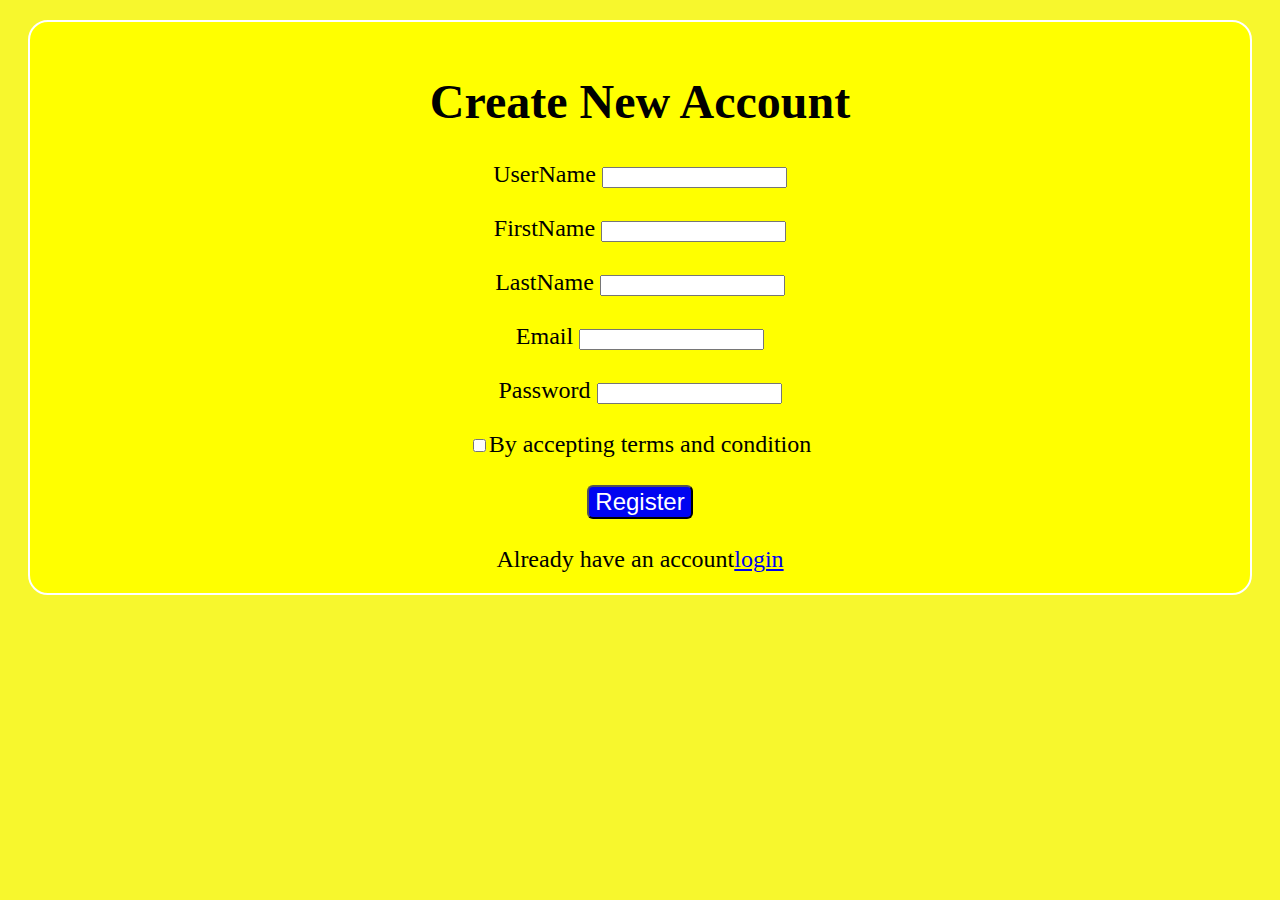
<file: index.html>
<!DOCTYPE html>
<html lang="en">
<head>
    <meta charset="UTF-8">
    <meta name="viewport" content="width=device-width, initial-scale=1.0">
    <title>Document</title>
    <link rel="stylesheet" href="style.css">
</head>
<body>
  
    <div class="container">
    <form  id="registerForm">
        <h1>Create New Account</h1>
        <label for="User Name">UserName</label>
        <input type="text" id="user" name="UserName" required><br><br>
        <label for="First name">FirstName</label>
        <input type="text" id="FirstName" name="FirstName" required><br><br>
        <label for="LastName">LastName</label>
         <input type="text" id="LastName" name="LastName" required><br><br>
         <label for="Email">Email</label>
         <input type="email" id="Email" name="Email" required><br><br>
        <label for="password">Password</label>
        <input type="password" id="password" name="password" required><br><br>
        <input type="checkbox"  required>By accepting terms and condition<br><br>
        <button type="button" id="submit"  onclick="register()">Register</button><br><br>
        Already have an account<a href="login.html">login</a>
    </div>
        </form>
        <div id="loadingSpinner" style="display: none;"></div>


        <script>
            function register (){
                const form = document.getElementById('registerForm');
          if (form.checkValidity()) {
            // Registration logic yahan add karain
            alert("Registration successful!");
              window.location.href= "index1.html";
          } else {
            alert("Please fill out all required fields.");
          }
        }
      </script>
        </script>
    
</body>
</html>
</file>
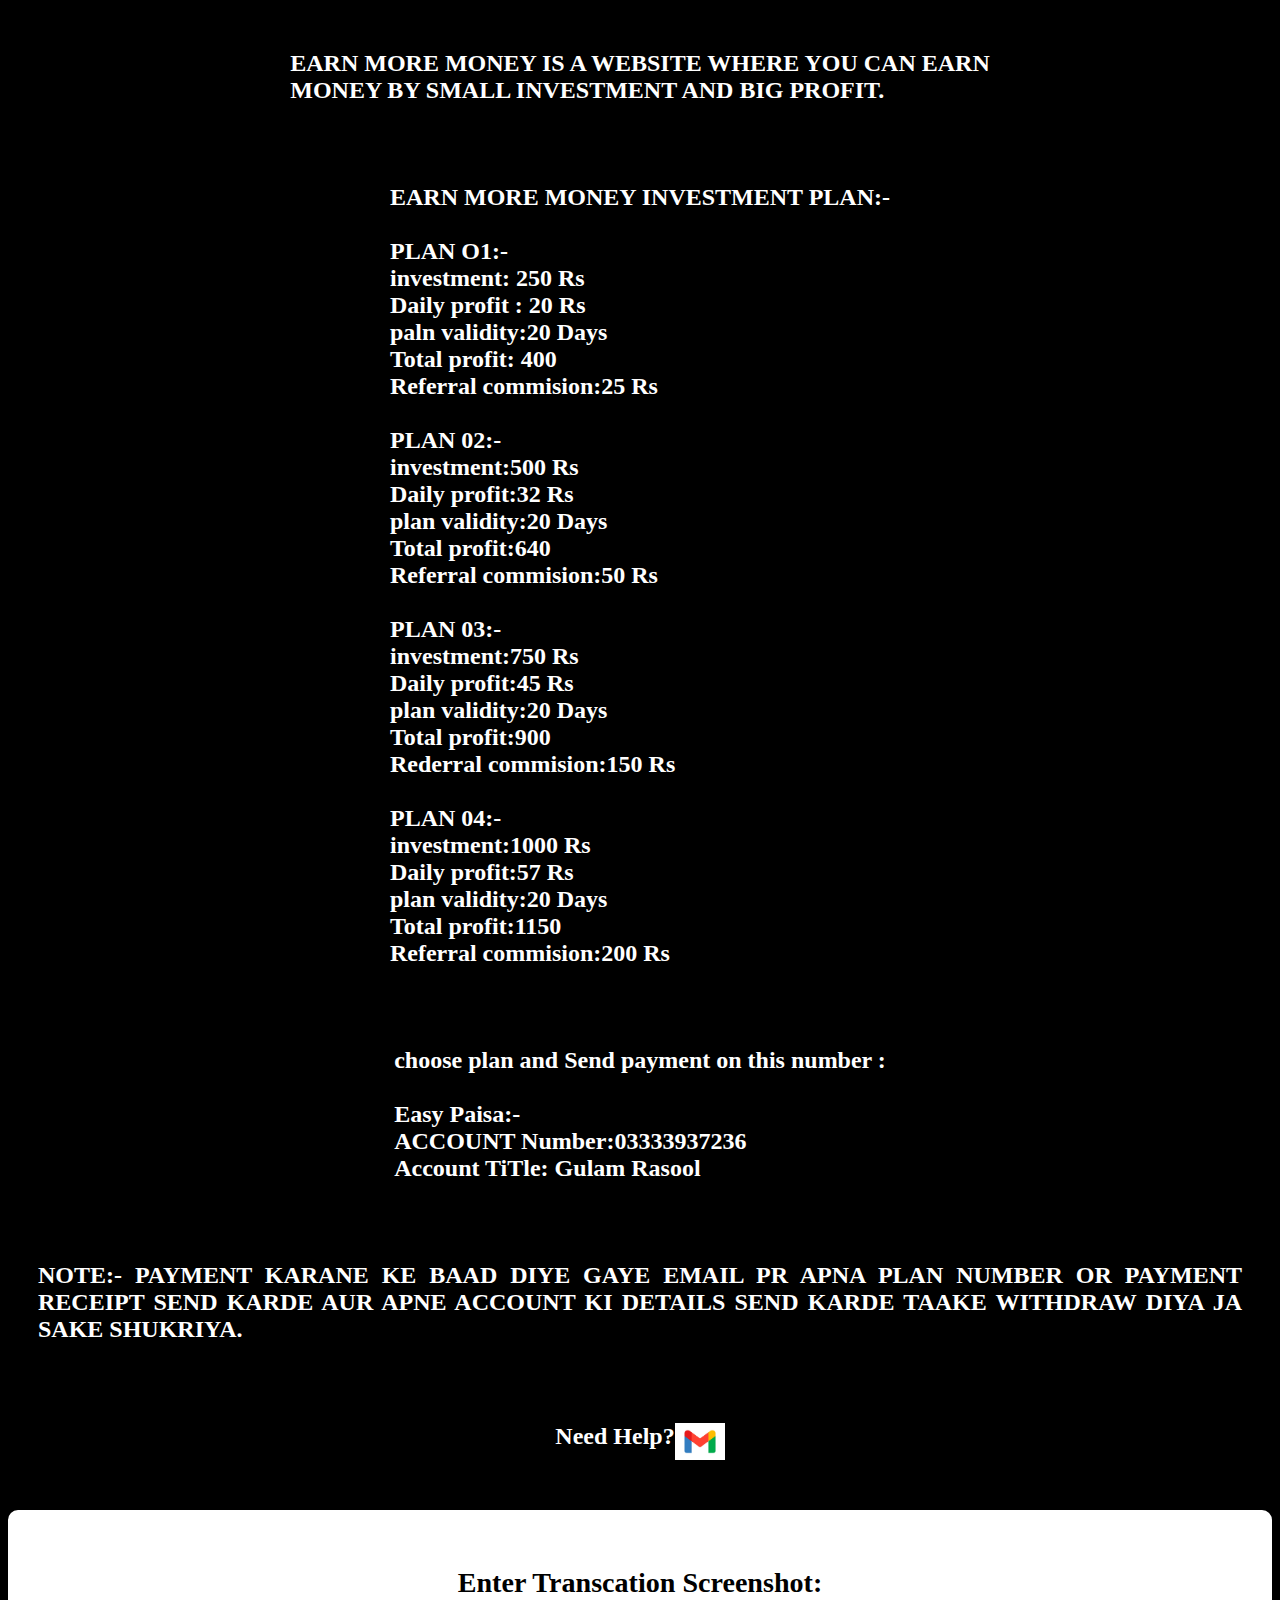
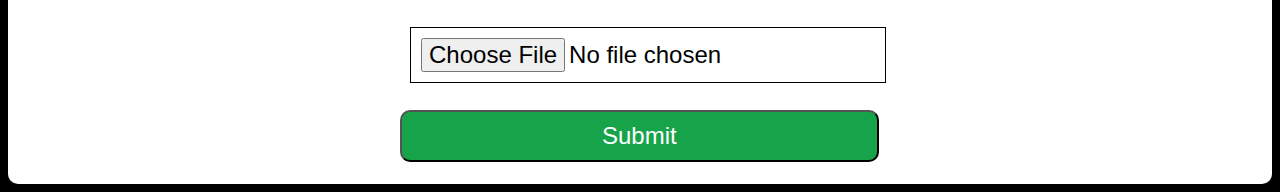
<file: index1.html>
<!DOCTYPE html>
<html lang="en">
<head>
    <meta charset="UTF-8">
    <meta name="viewport" content="width=device-width, initial-scale=1.0">
    <title>Document</title>
    <link rel="stylesheet" href="style1.css">
</head>
<body>
    <h2>EARN MORE MONEY IS A WEBSITE WHERE YOU CAN EARN<br> MONEY BY SMALL INVESTMENT AND BIG PROFIT.</h2>
    <h2> EARN MORE MONEY INVESTMENT PLAN:- <br><br> PLAN O1:- <br> investment: 250 Rs <br>Daily profit : 20 Rs<br>paln validity:20 Days <br> Total profit: 400 <br> Referral commision:25 Rs<br><br>PLAN 02:- <br> investment:500 Rs <br> Daily profit:32 Rs <br> plan validity:20 Days <br> Total profit:640 <br> Referral commision:50 Rs <br><br> PLAN 03:-  <br> investment:750 Rs <br> Daily profit:45 Rs <br> plan validity:20 Days <br>Total profit:900 <br> Rederral commision:150 Rs<br><br>PLAN 04:-<br> investment:1000 Rs <br> Daily profit:57 Rs <br> plan validity:20 Days <br>Total profit:1150 <br> Referral commision:200 Rs</h2>

    <div class="container">
        <h2> choose plan and Send payment on this number : <br>
          <br>Easy Paisa:-<br> ACCOUNT Number:03333937236<br>Account TiTle: Gulam Rasool</h2>
          <h2>NOTE:- PAYMENT KARANE KE BAAD DIYE GAYE EMAIL PR APNA PLAN NUMBER OR PAYMENT RECEIPT SEND KARDE AUR APNE ACCOUNT KI DETAILS  SEND KARDE TAAKE WITHDRAW DIYA JA SAKE SHUKRIYA.</h2>
         <h2> Need Help?<img src="download.png" width="50" onclick="location.href='mailto:earnmore674@gmail.com'"></h2>

        </div>

          <form id="form"><br>
            <h3>Enter Transcation Screenshot:</h3>
            <input type="file" id="fileInput"  required><br>
                <button type="submit" id="submit"  onclick="transaction()">Submit</button>
          </form>


          <script>
            function transaction (){
            const form = document.getElementById('form');
          if (form.checkValidity()) {
            // Registration logic yahan add karain
            alert("Thank you for uploading your payment screenshot.");
              window.location.href= "more.html";
          } else {
            alert("Please paste payment screenshot.");
          }
        }
          </script>

    

</body>
</html>
</file>
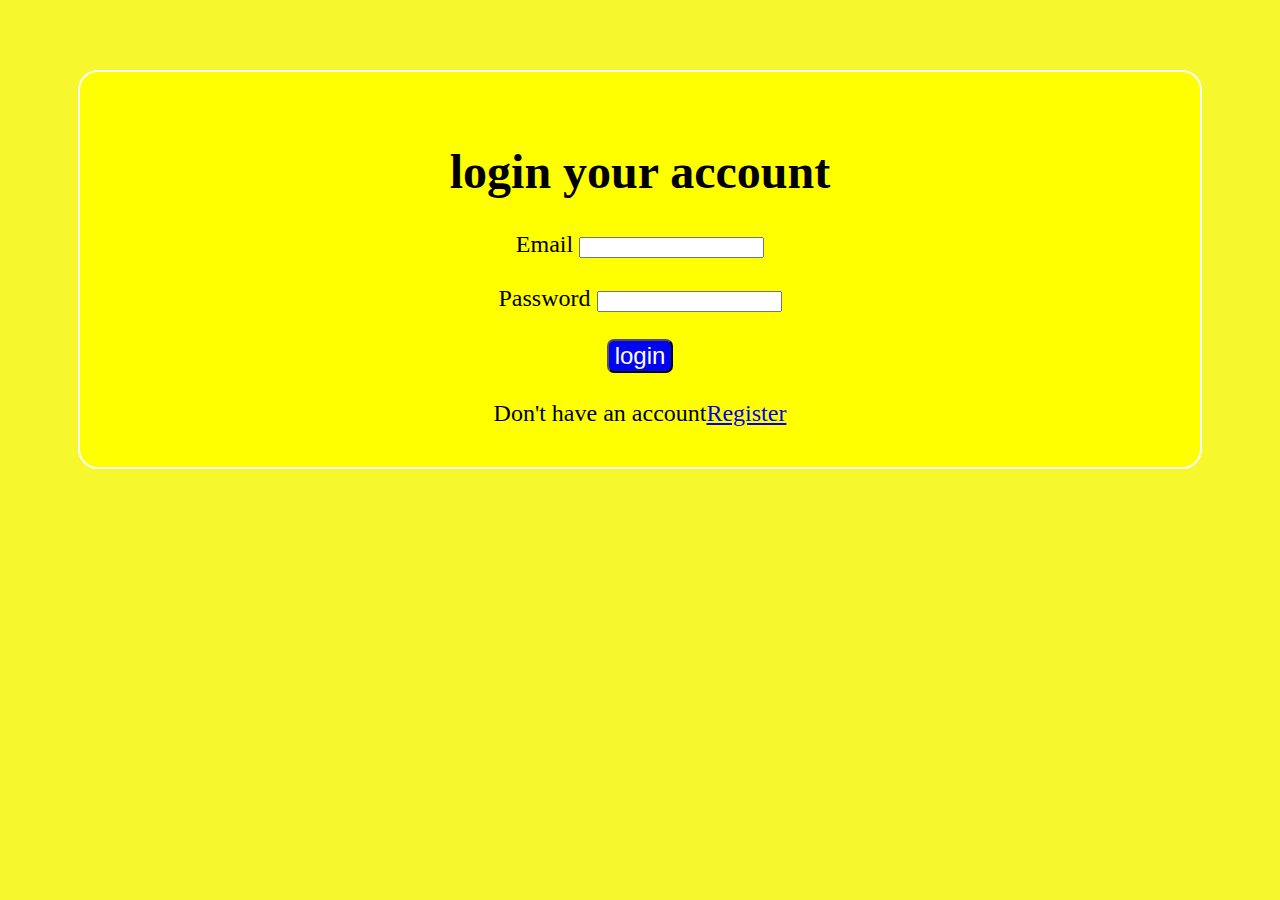
<file: login.html>
<!DOCTYPE html>
<html lang="en">
<head>
    <meta charset="UTF-8">
    <meta name="viewport" content="width=device-width, initial-scale=1.0">
    <title>Document</title>
    <link rel="stylesheet" href="login.css">
</head>
<body>
    <div class="container">
    <form  id="loginForm">
        <h1>login your account</h1>
        <label for="Email">Email</label>
        <input type="email" id="Email" name="Email" required autocomplete="email"><br><br>
       <label for="password">Password</label>
       <input type="password" id="password" name="password" required autocomplete="new-password"><br><br>
       <button type="button" id="submit" onclick="validateAndRegister()" >login</button><br><br>
       Don't have an account<a href="index.html">Register</a>
    </form>
    </div>


    <script>
        function validateAndRegister() {
          const form = document.getElementById('loginForm');
          if (form.checkValidity()) {
            // Registration logic yahan add karain
            alert("Login successful!");
              window.location.href= "index1.html";
          } else {
            alert("Please fill out all required fields.");
          }
        }
      </script>
</body>
</html>
</file>
<file: style.css>
form{
    display: block;
    text-align: center;
    justify-content: justify;
    margin: 20px;
    border: 1px solid transparent;
    border-radius: 20px;
    padding: 20px;
    background-color: yellow;
    font-size: x-large;
    border-color: white;
    border-width: 2px;
}


button{
    border-radius: 6px;
    font-size: x-large;
    background-color: rgb(0, 4, 241);
    color: white;
}

body{
    background-color: rgb(247, 247, 45);

}

#loadingSpinner {
    display: none;
    border: 16px solid #f3f3f3;
    border-top: 16px solid #3498db;
    border-radius: 50%;
    width: 120px;
    height: 120px;
    animation: spin 2s linear infinite;
}

@keyframes spin {
    0% { transform: rotate(0deg); }
    100% { transform: rotate(360deg); }
}

button:hover{
    cursor: pointer;
}
</file>
<file: style1.css>
h2{
    display: flex;
    justify-content: center;
    text-align: justify;
    padding: 30px;
    color: white;
    font-size: x-large;
}

body{
    background-color: black;
}

 form{
   align-items: center;
   /* padding-left: 400px; */
   padding-bottom: 20px;
   border: 2px solid white;
   border-radius: 10px;
   background-color: white;
   color: rgb(0, 0, 0);
   font-size: x-large;
 }

 button{
    padding: 10px;
    margin-left: 390px;
    padding-left: 200px;
    padding-right: 200px;
     background-color: rgb(22,163,74);
     font-size: x-large;
     border-radius: 10px;
     color: white;
 }

 #fileInput{
    padding: 10px;
    margin-left: 400px;
    border: 1px solid black;
    font-size: x-large;
    display: flex;
    justify-content: center;
 }

 h3{
    display: flex;
    justify-content: center;
 }


 @media  (max-width:320) and (max-width: 992px) { 
    h2{
        display: flex;
        justify-content: center;
        text-align: justify;
        padding-right: 120px;
       }

       form{
        align-items: center;
        padding: 20px;
       }

       
       #fileInput{
        padding: 10px;
        margin-left: 1px;
        border: 1px solid black;
        font-size: larger;
        display: flex;
        justify-content: center;
     }

     form{
        align-items: center;
        /* padding-left: 400px; */
        padding-bottom: 20px;
        border: 2px solid white;
        border-radius: 10px;
        background-color: white;
        color: rgb(0, 0, 0);
        font-size: large;
      }

      button{
        display: flex;
        justify-content: center;
        padding: 50px;
        margin-left: 50px;
        padding-left: 100px;
        padding-right: 100px;
         background-color: rgb(22,163,74);
         font-size: x-large;
         border-radius: 10px;
         color: white;
     }
}

@media (min-width: 768px) and (max-width: 1024px) {
    h2{
        display: flex;
        justify-content: center;
        text-align: justify;
        padding-right: 120px;
       }

       form{
        align-items: center;
        padding: 20px;
       }

       
       #fileInput{
        padding: 10px;
        margin-left: 1px;
        border: 1px solid black;
        font-size: larger;
        display: flex;
        justify-content: center;
     }

     form{
        align-items: center;
        /* padding-left: 400px; */
        padding-bottom: 20px;
        border: 2px solid white;
        border-radius: 10px;
        background-color: white;
        color: rgb(0, 0, 0);
        font-size: large;
        padding-right: 20px;
      }

      button{
        padding: 10px;
        margin-left: 50px;
        padding-left: 100px;
        padding-right: 100px;
         background-color: rgb(22,163,74);
         font-size: x-large;
         border-radius: 10px;
         color: white;
     }
}


@media (min-width: 576px) and (max-width: 767px) {
    h2{
        display: flex;
        justify-content: center;
        text-align: justify;
        padding-right: 120px;
       }

       form{
        align-items: center;
        padding: 20px;
       }

       
       #fileInput{
        padding: 10px;
        margin-left: 1px;
        border: 1px solid black;
        font-size: larger;
        display: flex;
        justify-content: center;
     }

     form{
        align-items: center;
        /* padding-left: 400px; */
        padding-bottom: 20px;
        border: 2px solid white;
        border-radius: 10px;
        background-color: white;
        color: rgb(0, 0, 0);
        font-size: large;
      }

      button{
        padding: 10px;
        margin-left: 50px;
        padding-left: 100px;
        padding-right: 100px;
         background-color: rgb(22,163,74);
         font-size: x-large;
         border-radius: 10px;
         color: white;
     }
}


@media (max-width: 575px) {
    h2{
        display: flex;
        justify-content: center;
        text-align: justify;
        padding-right: 120px;
       }

       form{
        align-items: center;
        padding: 20px;
       }

       
       #fileInput{
        padding: 10px;
        margin-left: 1px;
        border: 1px solid black;
        font-size: larger;
        display: flex;
        justify-content: center;
     }

     form{
        align-items: center;
        /* padding-left: 400px; */
        padding-bottom: 20px;
        border: 2px solid white;
        border-radius: 10px;
        background-color: white;
        color: rgb(0, 0, 0);
        font-size: large;
      }

      button{
        padding: 10px;
        margin-left: 50px;
        padding-left: 100px;
        padding-right: 100px;
         background-color: rgb(22,163,74);
         font-size: x-large;
         border-radius: 10px;
         color: white;
     }
}

@media (min-width:344px) and (max-width:882px) {
   h2{
    display: flex;
    justify-content: center;
    text-align: justify;
    padding: 2px;
    padding-right: 120px;
   }

   form{
    align-items: center;
    padding: 20px;
   }

   
   #fileInput{
    padding: 10px;
    margin-left: 1px;
    border: 1px solid black;
    font-size: larger;
    display: flex;
    justify-content: center;
 }

 form{
    align-items: center;
    /* padding-left: 400px; */
    padding-bottom: 20px;
    border: 2px solid white;
    border-radius: 10px;
    background-color: white;
    color: rgb(0, 0, 0);
    font-size: large;
  }

  button{
    padding: 10px;
    margin-left: 50px;
    padding-left: 100px;
    padding-right: 100px;
     background-color: rgb(22,163,74);
     font-size: x-large;
     border-radius: 10px;
     color: white;
 }
}

@media (min-width:414px) and (max-width:896px){
    h2{
        display: flex;
        justify-content: center;
        text-align: justify;
        padding: 10px;
        padding-right: 100px;
        padding-left: 50px;
       }

       
       #fileInput{
        padding: 10px;
        margin-left: 1px;
        border: 1px solid black;
        font-size: larger;
        display: flex;
        justify-content: center;
     }

     form{
        align-items: center;
        /* padding-left: 400px; */
        padding-bottom: 20px;
        border: 2px solid white;
        border-radius: 10px;
        background-color: white;
        color: rgb(0, 0, 0);
        font-size: large;
      }

      button{
        padding: 10px;
        margin-left: 50px;
        padding-left: 100px;
        padding-right: 100px;
         background-color: rgb(22,163,74);
         font-size: x-large;
         border-radius: 10px;
         color: white;
     }
}

@media (min-width:400px) and (max-width:700px){
    h2{
        display: flex;
        justify-content: center;
        text-align: justify;
        padding: 10px;
        padding-right: 100px;
        padding-left: 50px;
       }

       
       #fileInput{
        padding: 10px;
        margin-left: 1px;
        border: 1px solid black;
        font-size: larger;
        display: flex;
        justify-content: center;
     }

     form{
        align-items: center;
        /* padding-left: 400px; */
        padding-bottom: 20px;
        border: 2px solid white;
        border-radius: 10px;
        background-color: white;
        color: rgb(0, 0, 0);
        font-size: large;
      }
      button{
        padding: 10px;
        margin-left: 50px;
        padding-left: 100px;
        padding-right: 100px;
         background-color: rgb(22,163,74);
         font-size: x-large;
         border-radius: 10px;
         color: white;
     }
}

@media (min-width:375px) and (max-width:667px){
    h2{
        display: flex;
        justify-content: center;
        text-align: justify;
        padding: 10px;
        padding-right: 100px;
        padding-left: 50px;
       }

       
       #fileInput{
        padding: 10px;
        margin-left: 1px;
        border: 1px solid black;
        font-size: larger;
        display: flex;
        justify-content: center;
     }

     form{
        align-items: center;
        /* padding-left: 400px; */
        padding-bottom: 20px;
        border: 2px solid white;
        border-radius: 10px;
        background-color: white;
        color: rgb(0, 0, 0);
        font-size: large;
      }

      button{
        padding: 10px;
        margin-left: 20px;
        padding-left: 100px;
        padding-right: 100px;
         background-color: rgb(22,163,74);
         font-size: x-large;
         border-radius: 10px;
         color: white;
     }
}

@media (min-width:360px) and (max-width:740px){
    h2{
        display: flex;
        justify-content: center;
        text-align: justify;
        padding: 10px;
        padding-right: 100px;
        padding-left: 50px;
       }

       
       #fileInput{
        padding: 10px;
        margin-left: 1px;
        border: 1px solid black;
        font-size: larger;
        display: flex;
        justify-content: center;
     }

     form{
        align-items: center;
        /* padding-left: 400px; */
        padding-bottom: 20px;
        border: 2px solid white;
        border-radius: 10px;
        background-color: white;
        color: rgb(0, 0, 0);
        font-size: large;
      }

      button{
        padding: 10px;
        margin-left: 50px;
        padding-left: 100px;
        padding-right: 100px;
         background-color: rgb(22,163,74);
         font-size: x-large;
         border-radius: 10px;
         color: white;
     }
}

@media (min-width:540px) and (max-width:720px){
    h2{
        display: flex;
        justify-content: center;
        text-align: justify;
        padding: 10px;
        padding-right: 100px;
        padding-left: 50px;
       }

       
       #fileInput{
        padding: 10px;
        margin-left: 1px;
        border: 1px solid black;
        font-size: larger;
        display: flex;
        justify-content: center;
     }

     form{
        align-items: center;
        /* padding-left: 400px; */
        padding-bottom: 20px;
        border: 2px solid white;
        border-radius: 10px;
        background-color: white;
        color: rgb(0, 0, 0);
        font-size: large;
      }

      button{
        padding: 10px;
        margin-left: 50px;
        padding-left: 100px;
        padding-right: 100px;
         background-color: rgb(22,163,74);
         font-size: x-large;
         border-radius: 10px;
         color: white;
     }
}

@media (min-width:344px) and (max-width:882px){
    h2{
        display: flex;
        justify-content: center;
        text-align: justify;
        padding: 10px;
        padding-right: 100px;
        padding-left: 50px;
       }

       #fileInput{
        padding: 10px;
        margin-left: 1px;
        border: 1px solid black;
        font-size: larger;
        display: flex;
        justify-content: center;
     }

     form{
        align-items: center;
        /* padding-left: 400px; */
        padding-bottom: 20px;
        border: 2px solid white;
        border-radius: 10px;
        background-color: white;
        color: rgb(0, 0, 0);
        font-size: large;
      }

      button{
        padding: 10px;
        margin-left: 50px;
        padding-left: 100px;
        padding-right: 100px;
         background-color: rgb(22,163,74);
         font-size: x-large;
         border-radius: 10px;
         color: white;
     }
}

@media (min-width:412px) and (max-width:914px){
    h2{
        display: flex;
        justify-content: center;
        text-align: justify;
        padding: 10px;
        padding-right: 100px;
        padding-left: 50px;
       }

       
       #fileInput{
        padding: 10px;
        margin-left: 1px;
        border: 1px solid black;
        font-size: larger;
        display: flex;
        justify-content: center;
     }

     form{
        align-items: center;
        /* padding-left: 400px; */
        padding-bottom: 20px;
        border: 2px solid white;
        border-radius: 10px;
        background-color: white;
        color: rgb(0, 0, 0);
        font-size: large;
      }

      button{
        padding: 10px;
        margin-left: 50px;
        padding-left: 100px;
        padding-right: 100px;
         background-color: rgb(22,163,74);
         font-size: x-large;
         border-radius: 10px;
         color: white;
     }
    
}

h2 img:hover{
  cursor: pointer;
}
</file>
<file: login.css>
.container{
    justify-content: justify;
    border: 1px solid transparent;
    text-align: center;
    border-radius: 20px;
    padding: 70px;
    margin: 70px;
    font-size: x-large;
    border-color: white;
    background-color: yellow;
    border-width:2px;
}

button{
    border-radius: 7px;
    background-color: rgb(0, 4, 241);
    color:white;
    font-size: x-large;
}

body{
    background-color: rgb(247, 247, 45);
}

button:hover{
    cursor: pointer;
}



@media (min-width: 992px) { 
    .container{
        justify-content: justify;
        padding: 40px;
    }
}

@media (min-width: 768px) and (max-width: 991px) {
    .container{
        justify-content: justify;
        padding: 30px;
    }

}


@media (min-width: 576px) and (max-width: 767px) {
    .container{
        justify-content: justify;
        padding: 40px;
        margin:20px
    }
}


@media (max-width: 575px) {
    .container{
        justify-content: justify;
        padding: 40px;
    }
}

@media (min-width:344px) and (max-width:882px) {
    .container{
        justify-content: justify;
        padding: 15px;
    }
}
</file>
